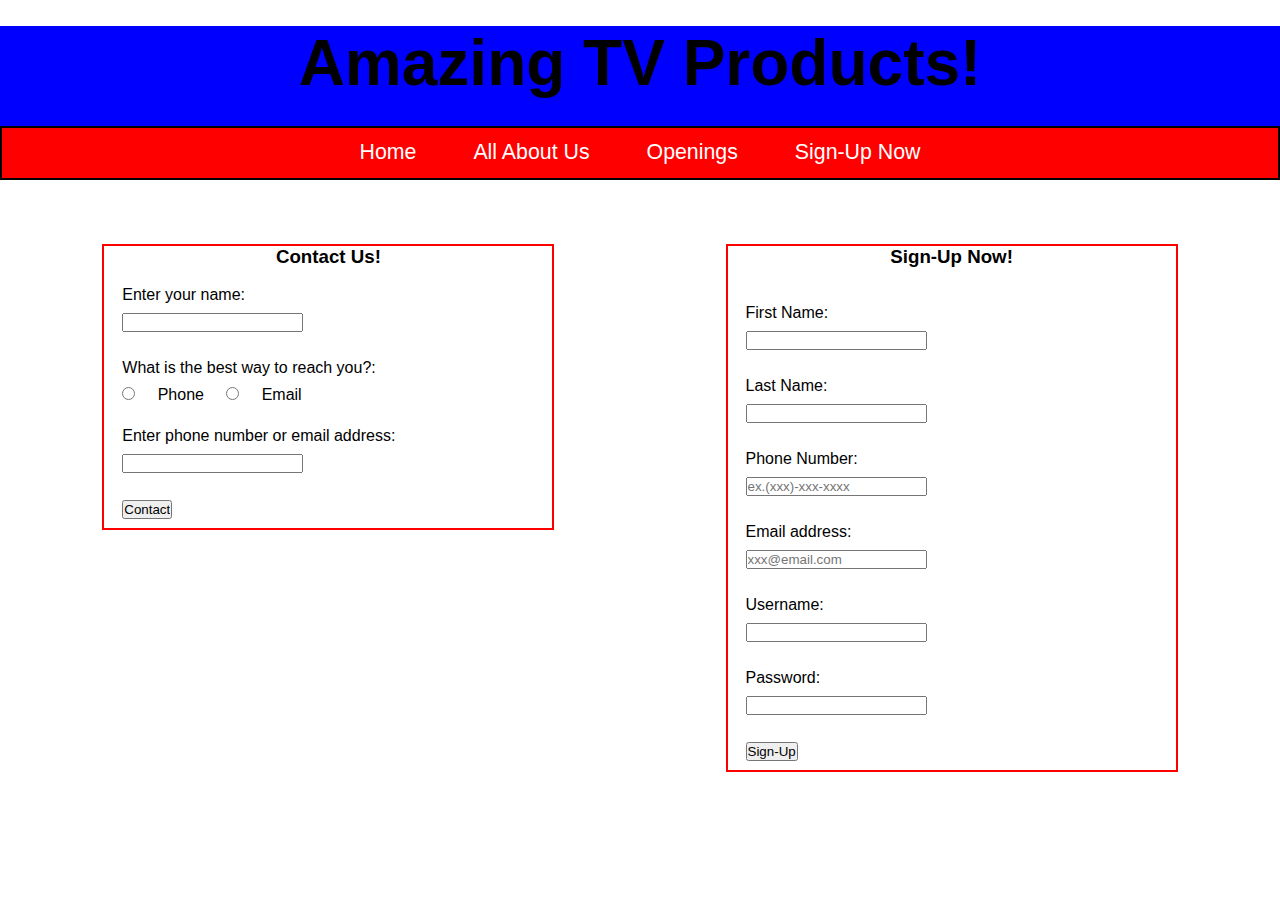
<file: signup.html>
<!DOCTYPE html>
<html>

	<head>

		<title>Amazing Sign-ups</title>

		<link rel="stylesheet" type="text/css" href="main.css">
	
		<link rel="stylesheet" type="text/css" href="signUp.css">

	</head>
	
	<body>

	<!-- wrapper around all content on page -->
		<div id="wrapper">
			
			<header>
				<!-- banner containing company name and clipart tv -->
				<div id="banner">

					<h1>Amazing <span id="tv">TV</span> Products!</h1>

				</div>

				<nav><ul>
					
					<li><a href="index.html">Home</a></li>
					<li><a href="aboutus.html">All About Us</a></li>
					<li><a href="joblisting.html">Openings</a></li>
					<li><a href="signup.html">Sign-Up Now</a></li>

				</ul></nav>

			</header>

			<div id="divider"></div>

			<div id="content">
				
				<div id="contactUs" class="contentBox">

					<form>

					<h3>Contact Us!</h3><br>

					<p>Enter your name:</p>
					<input type="text" name="name">

					<br><br>

					<p>What is the best way to reach you?:</p>

					<input type="radio" name="contactMethod" id="contactPhone" value="Phone">
					<label for="contactPhone">Phone</label>

					<input type="radio" name="contactMethod" id="contactEmail" value="Email">
					<label for="contactEmail">Email</label>

					<br><br>

					<p>Enter phone number or email address:</p>
					<input type="text" name="contactInfo">

					<br><br>

					<input type="submit" name="submit" value="Contact">

					</form>
				</div>

				<div id="signUp" class="contentBox">
					<form>
						
					<h3>Sign-Up Now!</h3>

					<br><br>

					<p>First Name:</p>
					<input type="text" name="firstName">

					<br><br>

					<p>Last Name:</p>
					<input type="text" name="lastName">

					<br><br>

					<p>Phone Number:</p>
					<input type="text" name="signUpPhone" placeholder="ex.(xxx)-xxx-xxxx">

					<br><br>

					<p>Email address:</p>
					<input type="text" name="signUpEmail" placeholder="xxx@email.com">

					<br><br>

					<p>Username:</p>
					<input type="text" name="sighnUpUsername">

					<br><br>

					<p>Password:</p>
					<input type="password" name="signUpPassword">

					<br><br>

					<input type="submit" name="submitSignUp" value="Sign-Up">					

					</form>
				</div>

			</div>

		</div>

	</body>

</html>
</file>
<file: main.css>
* {
	font-family: sans-serif;
	margin: 0;
	padding: 0;
}

body {
	height: 100%;	
	margin-top: 2%;
}

nav{
	padding-top: 1%;
	padding-bottom: 1%;
	background-color: red;
	border: 2px black solid;
	font-size: 16pt;
	text-align: center;
}

nav li{
	padding-left: 2%;
	padding-right: 2%;
	display: inline;
}

li a {
	text-decoration: none;
	color: white;
}

#banner {
	background-color: blue;
	height: 100px;
	text-align: center;
	font-size: 24pt;
}

 #tv {
	background-image: url("http://images.clipartpanda.com/tv-clipart-glossy_tv_clip_art_10392.jpg");
	/*background-image: url("https://encrypted-tbn0.gstatic.com/images?q=tbn:ANd9GcQtqI2pmLoEHwpCBWnbBfE45fzrEoSn3WHCsvT8p8oG9n9PKqFh-Q");*/
	background-size: contain;
	background-repeat: no-repeat;
	background-position: center;
}
</file>
<file: signUp.css>
h3{ 
	text-align: center;
}


#divider {
	margin-top: 5%;
}

#content{
	height: auto;
	display: inline;
}

.contentBox {
	border: 2px red solid;
	min-width: 35%;
}

.contentBox p {
	padding-left: 4%;
	padding-bottom: 2%;
}

.contentBox input {
	margin-left: 4%;
	margin-right: 4%;
	margin-bottom: 2%;
}

#contactUs {
	margin-left: 8%;
	float: left;
}

#signUp {
	margin-right: 8%;
	float: right;
}



/*
#signUp p {
	padding-left: 2%;
	padding-bottom: 1%;
}

#signUp input {
	margin-left: 2%;
	margin-right: 2%;
	margin-bottom: 2%;
}

input[type="submit"]{
	text-align: center;
}*/
</file>
